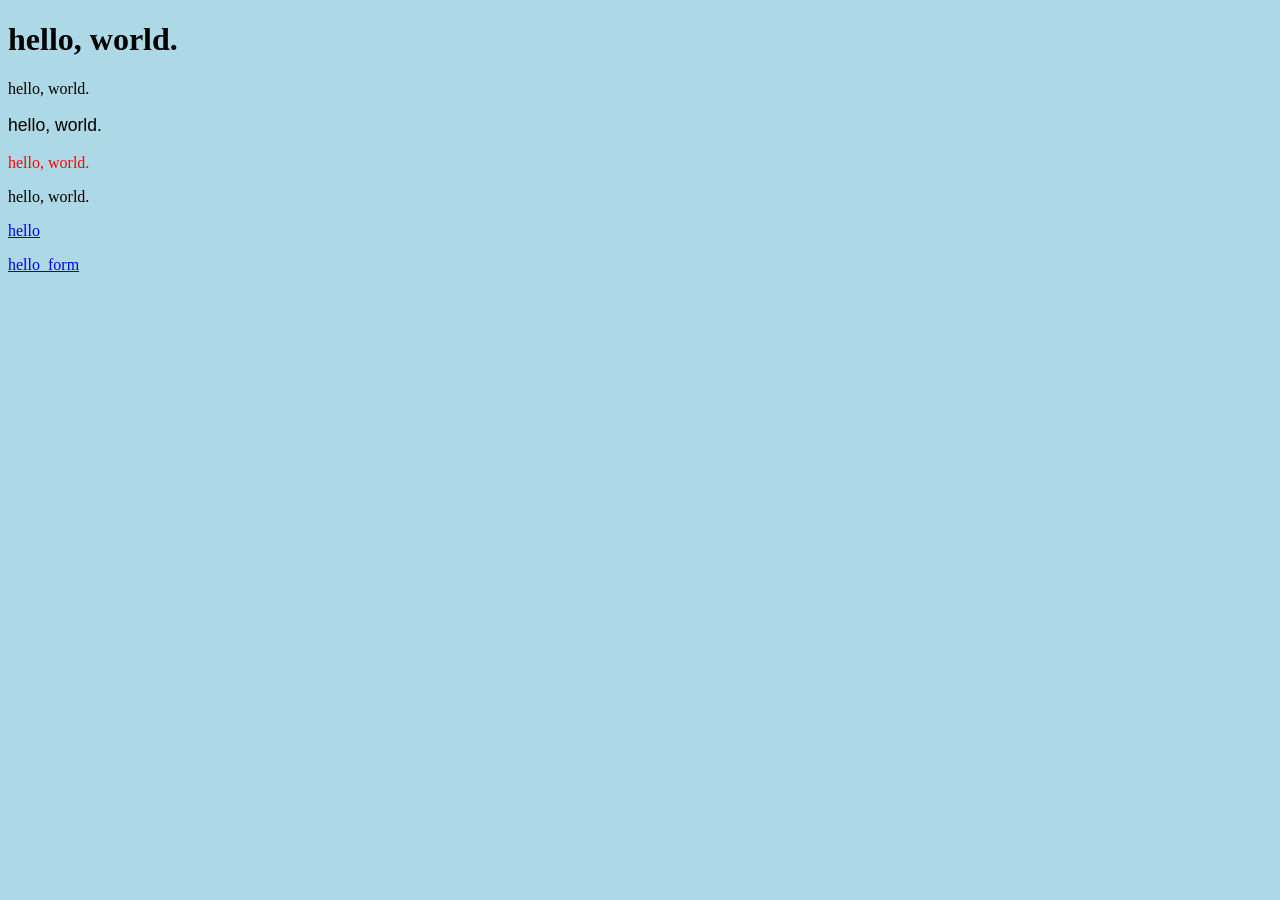
<file: python/httpd/index.html>
<!doctype html>
<html lang='en'>
    <head>
        <title>hello</title>
        <link rel='stylesheet' type='text/css' href='basic.css'>

<style>
/* internal css */

#internal_css {
    font-family: verdana, arial, sans-serif;
    font-size: 110%;
}
</style>

        <script src='jquery.js'></script>

<script>
$(function () {
    console.log('hello, world.');
});
</script>
    </head>

    <body>
        <h1> hello, world. </h1>
        <!-- as here, </p> can be ignored. -->
        <p>hello, world.

        <p id='internal_css'>hello, world.
        <p style='color: red;'>hello, world.

        <p onclick='console.log("hello, world.");'>hello, world.
        <p><a href='bin/hello.py'>hello</a>
        <p><a href='hello_form.html'>hello_form</a>
    </body>
</html>
</file>
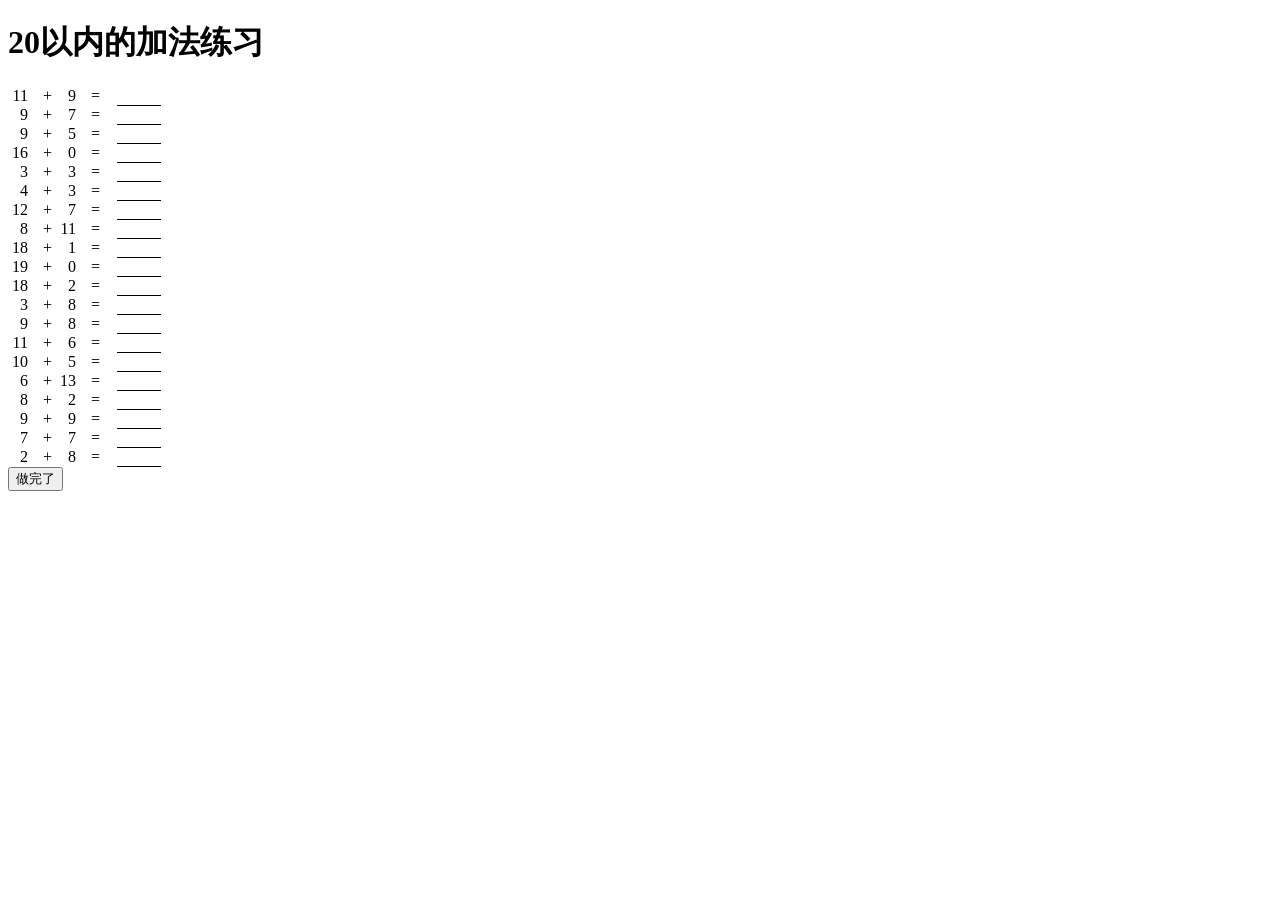
<file: tmp/add/index.html>
<!DOCTYPE html>
<html>
<head>
  <meta charset="utf-8">
  <title>加法练习</title>
  <script>
function shuffle(array) {
  var currentIndex = array.length, temporaryValue, randomIndex;
  // While there remain elements to shuffle...
  while (0 !== currentIndex) {
    // Pick a remaining element...
    randomIndex = Math.floor(Math.random() * currentIndex);
    currentIndex -= 1;
    // And swap it with the current element.
    temporaryValue = array[currentIndex];
    array[currentIndex] = array[randomIndex];
    array[randomIndex] = temporaryValue;
  }
  return array;
}

function getAllAdditions() {
  var result = [];
  for (var i = 0; i < 21; i++) {
    for (var j = 0; j < 21 - i; j++) {
      result.push([i, j]);
    }
  }
  return shuffle(result).slice(0, 20);
}

  </script>
  <style type="text/css">
span {
  display: inline-block;
  width: 20px;
  text-align: right;
}

.result {
  width: 40px;
  border: none;
  border-bottom: solid;
  border-width: 1px;
  outline-width: 0;
  margin-left: 1em;
}
  </style>
</head>

<body>
  <h1>20以内的加法练习</h1>
  <script>
var additions = getAllAdditions();
additions.forEach(function (addition) {
  document.writeln(`
<div class=addition>
  <span class=op1>${addition[0]}</span>
  <span>+</span>
  <span class=op2>${addition[1]}</span>
  <span>=</span>
  <input class=result type="text">
</div>
  `);
});
document.writeln(`<input type="button" value="做完了" id="submit">`);
document.getElementById("submit").onclick = function () {
  var additions = document.getElementsByClassName("addition");
  for (const addition of additions) {
    var op1 = parseInt(addition.getElementsByClassName("op1")[0].innerHTML);
    var op2 = parseInt(addition.getElementsByClassName("op2")[0].innerHTML);
    var result = addition.getElementsByClassName("result")[0];
    var isCorrect = op1 + op2 == parseInt(result.value);
    result.style.backgroundColor = isCorrect ? "#00800080" : "#ff000080";
  };
};
  </script>
</body>
</html>
</file>
<file: python/httpd/basic.css>
/* basic css */

body {
    background-color: lightblue;
}
</file>
